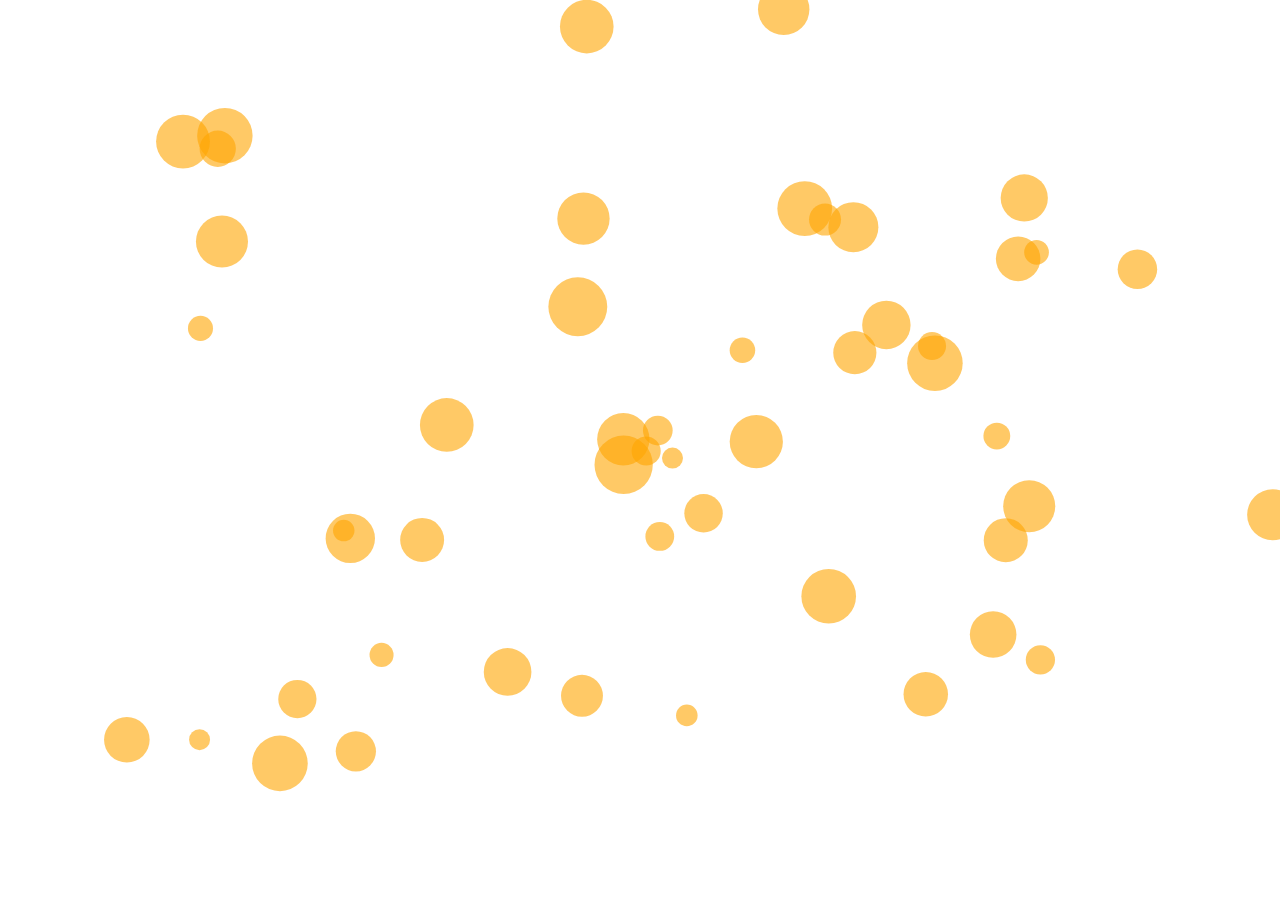
<file: gravity-bubbles.html>
<!DOCTYPE html>
<html lang="en">
  <head>
    <meta charset="UTF-8" />
    <meta name="viewport" content="width=device-width, initial-scale=1.0" />
    <title>Bubble Gravity with Draggable Bubble</title>
    <style>
      body,
      html {
        margin: 0;
        padding: 0;
        overflow: hidden;
        height: 100%;
        width: 100%;
      }
      canvas {
        display: block;
      }
    </style>
  </head>
  <body>
    <canvas id="canvas"></canvas>
    <script>
      // Get the canvas element and its context
      var canvas = document.getElementById("canvas");
      var ctx = canvas.getContext("2d");

      // Set canvas dimensions to cover the entire window
      canvas.width = window.innerWidth;
      canvas.height = window.innerHeight;

      // Create an array to store bubble objects
      var bubbles = [];
      var draggableBubble = null;

      // Create a function to generate random bubbles
      function createBubble() {
        var radius = Math.random() * 20 + 10; // Random radius between 10 and 30
        var x = Math.random() * canvas.width;
        var y = Math.random() * canvas.height;
        var dx = (Math.random() - 0.5) * 2; // Random horizontal velocity
        var dy = (Math.random() - 0.5) * 2; // Random vertical velocity

        bubbles.push({ x: x, y: y, radius: radius, dx: dx, dy: dy });
      }

      // Create initial set of bubbles
      for (var i = 0; i < 50; i++) {
        createBubble();
      }

      // Function to handle mouse down event
      canvas.addEventListener("mousedown", function (event) {
        var mouseX = event.clientX - canvas.offsetLeft;
        var mouseY = event.clientY - canvas.offsetTop;

        // Check if the mouse is inside any bubble
        bubbles.forEach(function (bubble) {
          var distance = Math.sqrt(
            (mouseX - bubble.x) * (mouseX - bubble.x) +
              (mouseY - bubble.y) * (mouseY - bubble.y)
          );
          if (distance <= bubble.radius) {
            draggableBubble = bubble;
          }
        });
      });

      // Function to handle mouse move event
      canvas.addEventListener("mousemove", function (event) {
        if (draggableBubble) {
          draggableBubble.x = event.clientX - canvas.offsetLeft;
          draggableBubble.y = event.clientY - canvas.offsetTop;
        }
      });

      // Function to handle mouse up event
      canvas.addEventListener("mouseup", function (event) {
        draggableBubble = null;
      });

      // Function to animate the bubbles
      function animate() {
        requestAnimationFrame(animate);
        ctx.clearRect(0, 0, canvas.width, canvas.height);

        // Draw each bubble
        bubbles.forEach(function (bubble) {
          ctx.beginPath();
          ctx.arc(bubble.x, bubble.y, bubble.radius, 0, Math.PI * 2);
          ctx.fillStyle = "rgba(255, 165, 0, 0.6)";
          ctx.fill();
          ctx.closePath();

          // Apply gravitational pull towards the center of the canvas
          if (bubble !== draggableBubble) {
            var gravityX = canvas.width / 2 - bubble.x;
            var gravityY = canvas.height / 2 - bubble.y;
            var distance = Math.sqrt(gravityX * gravityX + gravityY * gravityY);
            var forceDirectionX = gravityX / distance;
            var forceDirectionY = gravityY / distance;
            var force = 0.1;

            bubble.dx += forceDirectionX * force;
            bubble.dy += forceDirectionY * force;

            // Update bubble position
            bubble.x += bubble.dx;
            bubble.y += bubble.dy;

            // Apply friction to slow down bubbles
            bubble.dx *= 0.99;
            bubble.dy *= 0.99;

            // Keep bubbles within canvas bounds
            if (
              bubble.x + bubble.radius > canvas.width ||
              bubble.x - bubble.radius < 0
            ) {
              bubble.dx = -bubble.dx;
            }
            if (
              bubble.y + bubble.radius > canvas.height ||
              bubble.y - bubble.radius < 0
            ) {
              bubble.dy = -bubble.dy;
            }
          }
        });
      }

      animate();
    </script>
  </body>
</html>
</file>
